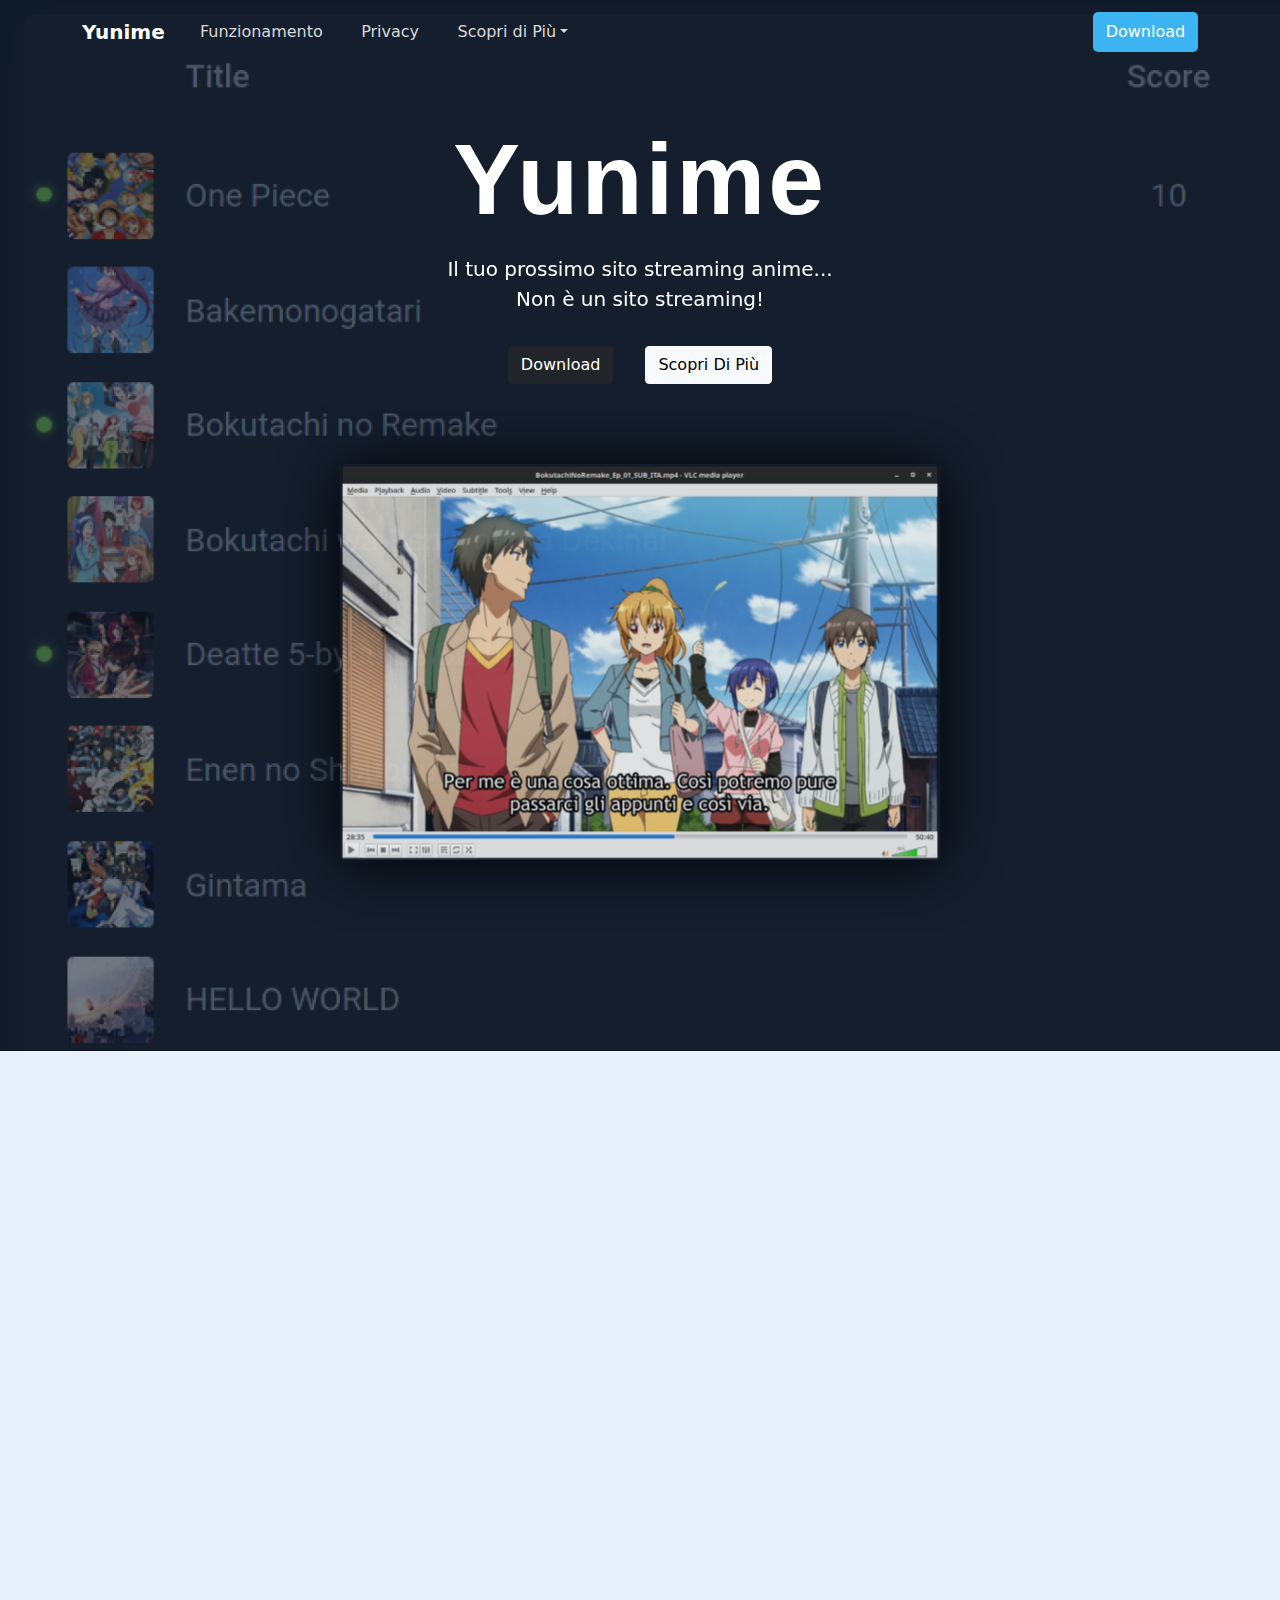
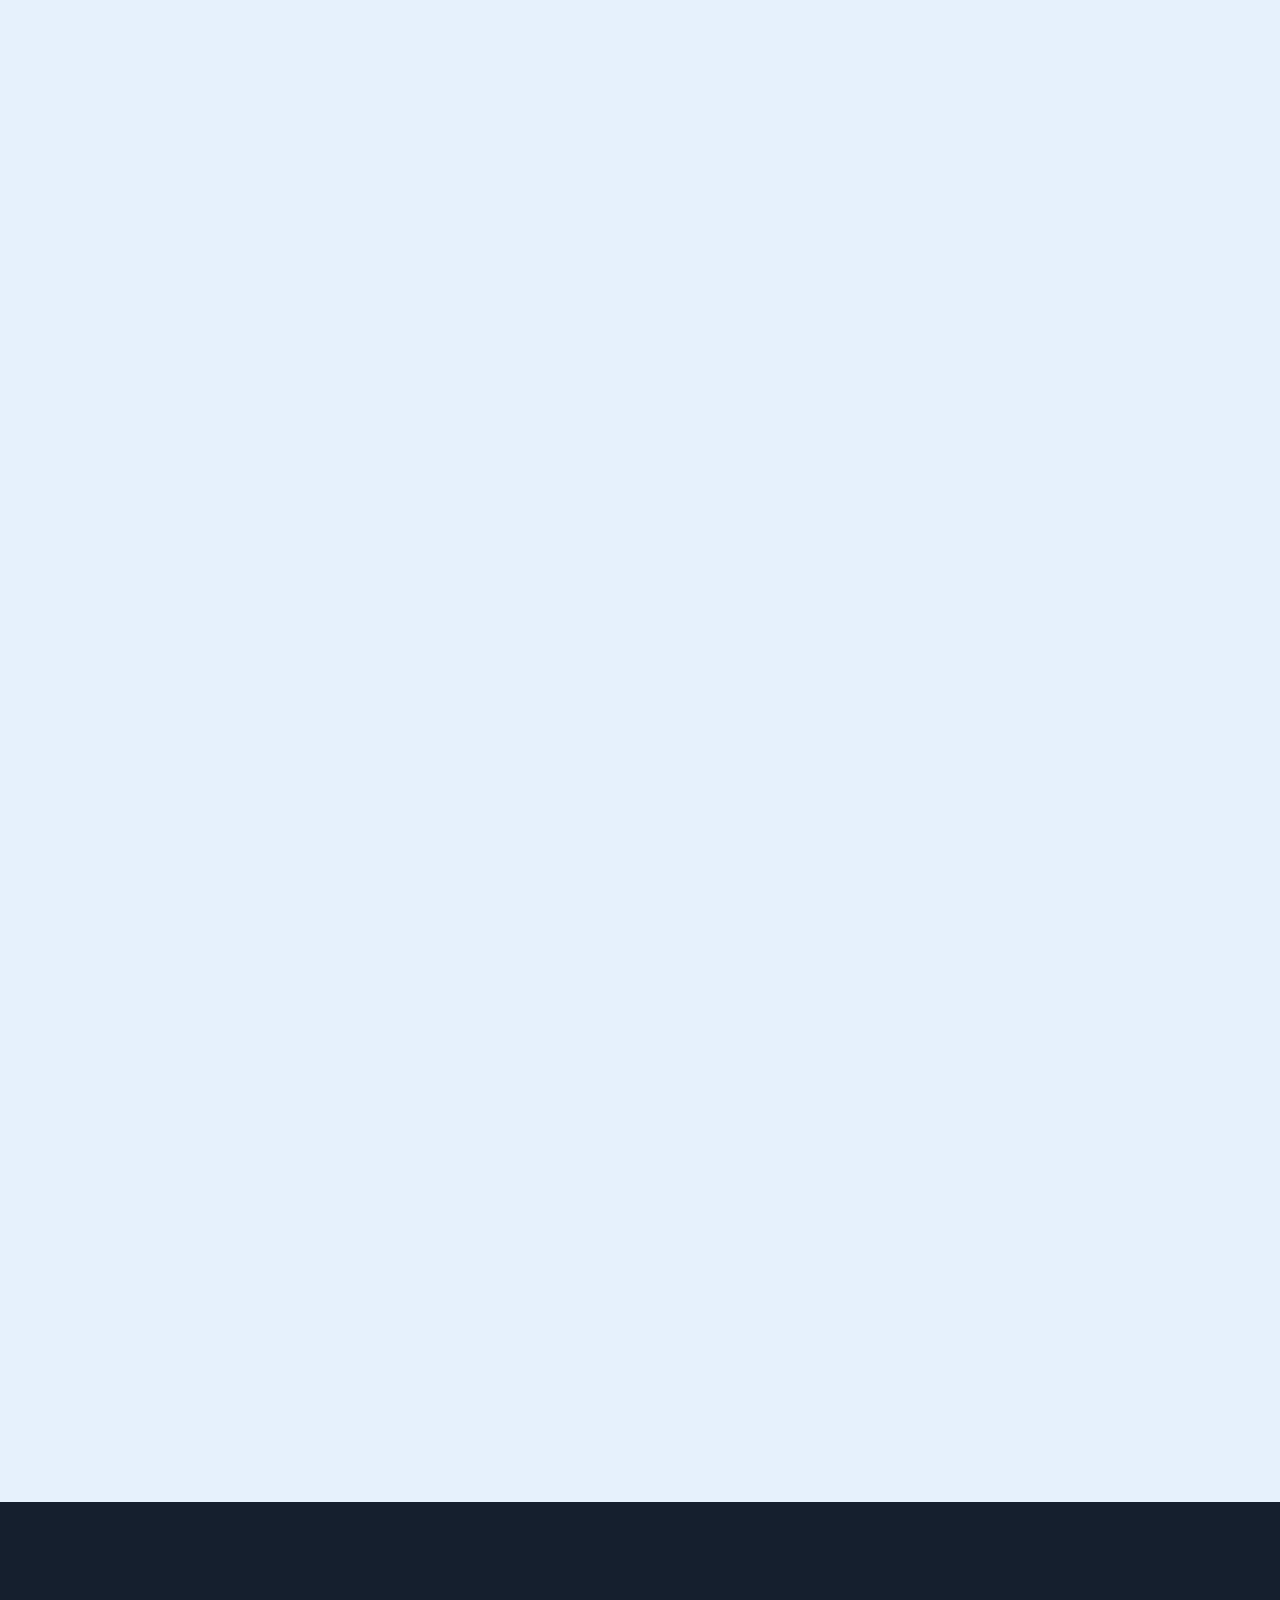
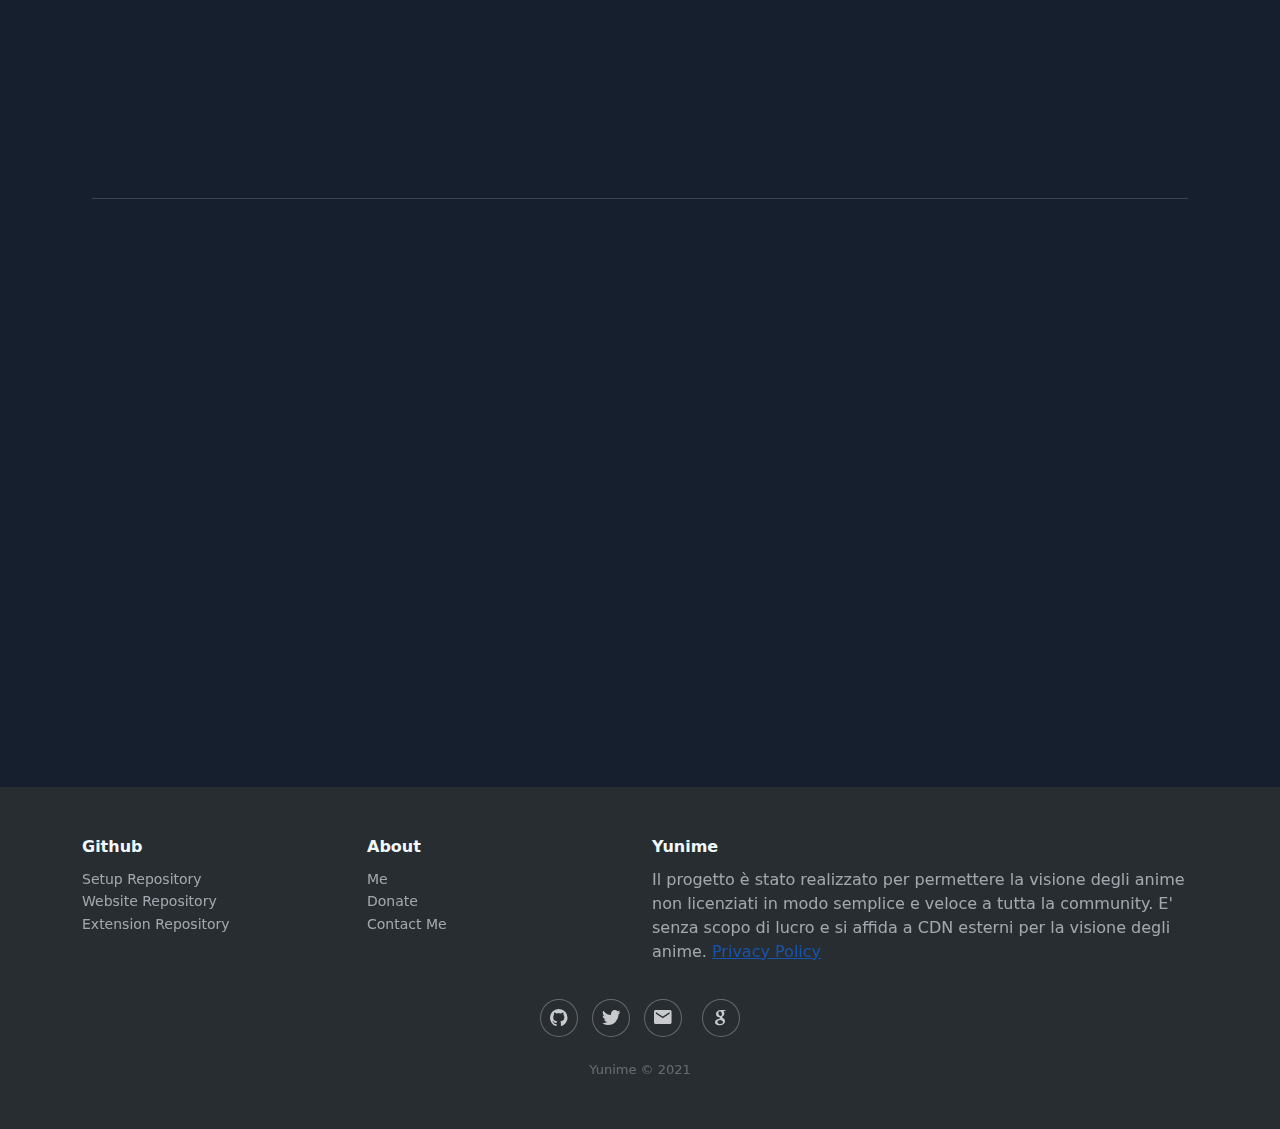
<file: index.html>
<!DOCTYPE html>
<html lang="it">

<head>
    <meta charset="utf-8">
    <meta name="viewport" content="width=device-width, initial-scale=1.0, shrink-to-fit=no">
    <title>Home - Yunime</title>
    <link rel="stylesheet" href="assets/bootstrap/css/bootstrap.min.css">
    <link rel="stylesheet" href="https://fonts.googleapis.com/css?family=Bitter:400,700">
    <link rel="stylesheet" href="https://fonts.googleapis.com/css?family=Source+Sans+Pro:300,400,700">
    <link rel="stylesheet" href="assets/fonts/ionicons.min.css">
    <link rel="stylesheet" href="assets/css/styles.css">
    <!--Animations-->
    <link href="https://unpkg.com/aos@2.3.1/dist/aos.css" rel="stylesheet">

    <!--Meta Settings-->
    <meta property="og:type" content="website">
    <meta property="og:url" content="https://yunime.tech">
    <meta property="og:title" content="Yunime">
    <meta property="og:image" content="assets/img/icon_512.png">
    <meta property="og:description" content="Il tuo prossimo sito streaming anime... Non è un sito streaming!">
    <link rel="icon" href="assets/img/icon_512.png">

    <meta property="og:locale" content="it_IT">


</head>

<body>
    <header class="header-dark">
        <nav class="navbar navbar-dark navbar-expand-lg navigation-clean-search">
            <div class="container"><a class="navbar-brand" href="https://nicolapreda.me/yunime">Yunime</a><button data-bs-toggle="collapse" class="navbar-toggler" data-bs-target="#navcol-1"><span class="visually-hidden">Toggle navigation</span><span class="navbar-toggler-icon"></span></button>
                <div class="collapse navbar-collapse" id="navcol-1">
                    <ul class="navbar-nav">
                        <li class="nav-item"><a class="nav-link" href="#funzionamento">Funzionamento</a></li>
                        <li class="nav-item"><a class="nav-link" href="https://nicolapreda.me/yunime/privacy">Privacy</a></li>
                        <li class="nav-item dropdown"><a class="dropdown-toggle nav-link" aria-expanded="false" data-bs-toggle="dropdown" href="#multipiattaforma">Scopri di Più</a>
                            <div class="dropdown-menu"><a class="dropdown-item" href="#multipiattaforma">Multipiattaforma</a><a class="dropdown-item" href="#cards">Libero, Illimitato, Veloce</a><a class="dropdown-item" href="#open-source">Progetto Open Source</a></div>
                        </li>
                    </ul>
                    <form class="me-auto" target="_self">
                        <div class="d-flex align-items-center"><label class="form-label d-flex mb-0" for="search-field"></label></div>
                    </form><a class="btn btn-light action-button" role="button" href="#download">Download</a>
                </div>
            </div>
        </nav>
        <div class="container hero">
            <div class="row">
                <div class="col-md-8 col-xl-8 offset-md-2">
                    <h1 class="text-center header-title" data-aos="fade-up">Yunime</h1>
                    <p class="text-header text-center" data-aos="fade-up">Il tuo prossimo sito streaming anime... <br>Non è un sito streaming!</p>
                    <div class="text-center"><button class="btn btn-primary btn-dark m-3" type="button" data-aos="fade-right"><a class="a-button" href="#download">Download</a></button><button class="btn btn-primary btn-light m-3" type="button" data-aos="fade-left"><a class="a-button-dark" href="#multipiattaforma">Scopri Di Più</a></button></div>
                    <img class="ratio ratio-4x3" src="assets/img/header-img.svg">
                </div>
            </div>
        </div>
    </header>
    <a id="multipiattaforma"></a>
    <div class="multipiattaforma">
        <div class="container">
            <div class="row">
                <div class="col-md-6" data-aos="fade-right">
                    <h1 class="content-title">Multipiattaforma<br></h1>
                    <p class="content-text">Supporto per Chrome e Microsoft Edge, e prossimamente anche per molti altri browser. Compatibile per Windows e Linux.<br></p><button class="btn btn-primary btn-dark" type="button"><a class="a-button" href="#funzionamento">❔  Funzionamento</a></button>
                </div>
                <div class="col-md-6" data-aos="fade-left"><img class="img-fluid d-flex justify-content-center multipiattaforma-img" src="assets/img/multipiattaforma-img.png"></div>
            </div>
        </div>
    </div>
    <a id="cards"></a>
    <div class="cards">
        <div class="container">
            <div class="card-group" data-aos="fade-up">
                <div class="card">
                    <div class="card-body">
                        <h4 class="card-title">A portata di click</h4>
                        <p class="card-text">Hai a disposizione l'intera libreria di Anilist da poter guardare e riguardare </p>

                    </div><img class="card-img-bottom w-100 d-block" src="assets/img/card-img.svg">
                </div>
                <div class="card"><img class="card-img-top w-100 d-block" src="assets/img/card-img1.svg">
                    <div class="card-body">
                        <h4 class="card-title">Illimitato</h4>
                        <p class="card-text">Streaming e download illimitati, liberi e veloci per tutta la tua libreria e per i tuoi episodi preferiti</p>
                    </div>
                </div>
                <div class="card">
                    <div class="card-body">
                        <h4 class="card-title">Massima Integrazione e Personalizzazione</h4>
                        <p class="card-text">Grazie al software open source VLC Media Player hai la possibilità di personalizzare a tuo piacimento lo streaming degli anime, in modo semplice e completo.</p>
                    </div>
                    <img class="card-img-top w-100 d-block" src="assets/img/vlc_dribbble.webp">
                </div>
            </div>
        </div>
    </div>
    <div class="multipiattaforma">
        <div class="container">
            <div class="row">
                <div class="col-md-6" data-aos="fade-right">
                    <h1 class="content-title">Nessuna Pubblicità<br></h1>
                    <p class="content-text">L’estensione non utilizza pubblicità di alcun genere, ti chiediamo soltanto di darci una piccola donazione se vuoi supportare il servizio!<br></p><button class="btn btn-primary btn-dark" type="button"><a class="a-button" href="https://paypal.me/nicolapreda0">🤍 Dona Qui</a></button>
                </div>
                <div class="col-md-6" data-aos="fade-left"><img class="img-fluid d-flex justify-content-center multipiattaforma-img" src="assets/img/no-ad-img.svg"></div>
            </div>
        </div>
    </div>
    <a id="open-source"></a>
    <div class="multipiattaforma">
        <div class="container">
            <div class="row">
                <div class="col-md-6" data-aos="fade-right"><img class="img-fluid d-flex justify-content-center multipiattaforma-img" src="assets/img/open-source.svg"></div>
                <div class="col-md-6" data-aos="fade-left">
                    <h1 class="content-title" style="text-align: right;">Gratuito e Open Source<br></h1>
                    <p class="content-text" style="text-align: right;">Il servizio è completamente gratuito ed è possibile contribuire al progetto nella repository pubblica su GitHub.<br></p>
                    <p style="text-align: right">
                        <button class="btn btn-primary btn-dark btn-lg" type="button"><a class="a-button" href="https://github.com/Yunime">⌨ Progetto</a></button>
                    </p>



                </div>
            </div>
        </div>
    </div>
    <a id="funzionamento"></a>
    <div class="dark-section text-center">
        <div class="container">
            <div class="funzionamento" data-aos="fade-up">
                <h1 class="dark-section-title">Funzionamento</h1>
                <p class="dark-section-paragraph"><br>Yunime funziona grazie al sito Anilist e al software open source VLC, permettendo l’integrazione tra i due grazie ad una semplice interfaccia grafica. Per iniziare la visione di un anime ti basterà entrare nella pagina dedicata al
                    titolo in questione su Anilist, cliccare in alto a destra sull’estensione e scegliere l’episodio desiderato. Dopo aver trovato il server streaming migliore, Yunime aprirà in automatico un flusso di rete su VLC Media Player.<br><br></p>
            </div>
            <hr/>

            <a id="download"></a>
            <div class="download" data-aos="fade-up">
                <h1 class="dark-section-title">Download e Installazione<br></h1>
                <h1 class="title-step">Step 1</h1>
                <p class="dark-section-paragraph">Scarica e installa il setup scegliendo il tuo sistema operativo<br>Per maggiori informazioni consulta <a href=" https://github.com/Yunime/setup/blob/main/README.md">questa</a> breve guida</p>
                <div class="links d-flex justify-content-center">
                    <a href="https://github.com/Yunime/setup/archive/refs/tags/v1.2.tar.gz"><img class="download-icon" src="assets/img/linux-icon.svg"></a>
                    <a href="https://github.com/Yunime/setup/archive/refs/tags/v1.2.zip"><img class="download-icon" src="assets/img/windows-icon.svg"></a>
                </div>
                <h1 class="title-step">Step 2</h1>

                <p class="dark-section-paragraph">Scarica l’estensione dallo store di Chrome<br></p>
                <div class="links d-flex justify-content-center">
                    <a href="https://chrome.google.com/webstore/detail/yunime/lbnbbefdkmhmfebcnjagbbhklglkhelj"><img class="download-icon" src="assets/img/chrome.svg"></a>
                    <!--Non ancora integrato:<a href="https://addons.mozilla.org/en-US/firefox/addon/yunime/?utm_source=addons.mozilla.org&utm_medium=referral&utm_content=search"><img class="download-icon" src="assets/img/firefox.svg"></a>-->
                </div>
                <h1 class="title-step">Ora sei pronto per partire!</h1>
                <p class="dark-section-paragraph">Ora ti basterà recarti sull’icona dell’estensione in alto a destra del browser <br>che utilizzi e inziare a guardare i tuoi anime preferiti! <br><br></p>
            </div>

        </div>

    </div>
    <footer class="footer-dark">
        <div class="container">
            <div class="row">
                <div class="col-sm-6 col-md-3 item">
                    <h3>Github</h3>
                    <ul>
                        <li><a href="https://github.com/Yunime/setup">Setup Repository</a></li>
                        <li><a href="https://github.com/Yunime/website">Website Repository</a></li>
                        <li><a href="https://github.com/Yunime/Yunime">Extension Repository</a></li>
                    </ul>
                </div>
                <div class="col-sm-6 col-md-3 item">
                    <h3>About</h3>
                    <ul>
                        <li><a href="https://nicolapreda.me">Me</a></li>
                        <li><a href="https://paypal.me/nicolapreda0">Donate</a></li>
                        <li><a href="https://nicolapreda.me/#hire-me">Contact Me</a></li>
                    </ul>
                </div>
                <div class="col-md-6 item text">
                    <h3>Yunime</h3>
                    <p>Il progetto è stato realizzato per permettere la visione degli anime non licenziati in modo semplice e veloce a tutta la community. E' senza scopo di lucro e si affida a CDN esterni per la visione degli anime. <a href="https://yunime.tech/privacy">Privacy Policy</a></p>
                </div>
                <div class="col item social"><a href="https://github.com/yunime"><i class="icon ion-social-github"></i></a><a href="https://twitter.com/diskxo_"><i class="icon ion-social-twitter"></i></a><a href="mailto:nicola.preda05@gmail.com"><i class="icon ion-android-mail"></i></a>
                    <a href="https://nicolapreda.me"><i class="icon ion-social-google"></i></a>
                </div>
            </div>
            <p class="copyright">Yunime © 2021</p>
        </div>
    </footer>

    <!--Animations-->
    <script src="https://unpkg.com/aos@2.3.1/dist/aos.js"></script>
    <script>
        AOS.init({
            duration: 800,
        });
    </script>
    <script src="assets/bootstrap/js/bootstrap.min.js"></script>


</body>

</html>
</file>
<file: assets/css/styles.css>
@keyframes openanimation {
    from {
        opacity: 0;
    }
    to {
        opacity: 1;
    }
}


/*--Scrollbar--*/
::-webkit-scrollbar {
    width: 12px;
}

::-webkit-scrollbar-track {
    background-color: #151F2E;
}

::-webkit-scrollbar-thumb {
    background: #d4d4d4;
}

::-webkit-scrollbar-thumb:hover {
    background: #2f80d1;
}


body {
    background-color: #e6f1fc;
    animation: openanimation 1s ease forwards;
    overflow-x: hidden;

}

.header-title{
    font-family: -apple-system, BlinkMacSystemFont, sans-serif!important;
    font-size: 100px!important;
}

@media (max-width:768px) {
    .header-title{
        font-size: 70px!important;
    }
}

hr {
    margin-top: 1rem;
    margin-bottom: 1rem;
    border: 0;
    border-top: 1px solid rgba(255, 255, 255, 0.63);
}


.text-header {
    color: white;
    font-size: 20px;
}

.a-button{
    text-decoration: none;
    color: white;
}

.a-button:hover{
    color: white;
}

.a-button-dark{
    text-decoration: none;
    color: black;
}

.a-button-dark:hover{
    color: black;
}


.header-img {
    background-image: url(../../assets/img/header-img.svg);
}

.card {
    margin: 20px;
    border: none;

}

.cards {
    margin-top: 5rem;
}

.multipiattaforma {
    margin-top: 5rem;
}

.multipiattaforma-img {
    margin-top: 1rem;
}

.card-img-top {
    width: 200px;
}

.content-title {
    color: #26343F;
    font-weight: 640;
    margin-top: 5rem;
}

.content-text {
    color: #404E5C;
    font-weight: 400;
    font-size: 20px;
}


.header-dark {
    background: url(../../assets/img/header-bkg.png) #151F2E;
    background-size: cover;
    padding-bottom: 80px;
}

@media (min-width:768px) {
    .header-dark {
        padding-bottom: 120px;
    }
}

.header-dark .navbar {
    background: transparent;
    color: #fff;
    border-radius: 0;
    box-shadow: none;
    border: none;
}

@media (min-width:768px) {
    .header-dark .navbar {
        padding-top: .75rem;
        padding-bottom: .75rem;
    }
}

.header-dark .navbar .navbar-brand {
    font-weight: bold;
    color: inherit;
}

.header-dark .navbar .navbar-brand:hover {
    color: #f0f0f0;
}

.header-dark .navbar .navbar-collapse span {
    margin-top: 5px;
}

.header-dark .navbar .navbar-collapse span .login {
    color: #d9d9d9;
    margin-right: .5rem;
    text-decoration: none;
}

.header-dark .navbar .navbar-collapse span .login:hover {
    color: #fff;
}

.header-dark .navbar .navbar-toggler {
    border-color: #747474;
}

.header-dark .navbar .navbar-toggler:hover, .header-dark .navbar-toggler:focus {
    background: none;
}

.header-dark .navbar .navbar-toggler {
    color: #eee;
}

.header-dark .navbar .navbar-collapse, .header-dark .navbar form {
    border-color: #636363;
}

@media (min-width: 992px) {
    .header-dark .navbar.navbar .navbar-nav .nav-link {
        padding-left: 1.2rem;
        padding-right: 1.2rem;
    }
}

.header-dark .navbar.navbar-dark .navbar-nav .nav-link {
    color: #d9d9d9;
}

.header-dark .navbar.navbar-dark .navbar-nav .nav-link:focus, .header-dark .navbar.navbar-dark .navbar-nav .nav-link:hover {
    color: #fcfeff !important;
    background-color: transparent;
}

.header-dark .navbar .navbar-nav > li > .dropdown-menu {
    margin-top: -5px;
    box-shadow: 0 4px 8px rgba(0,0,0,.1);
    background-color: #fff;
    border-radius: 2px;
}

.header-dark .navbar .dropdown-menu .dropdown-item:focus, .header-dark .navbar .dropdown-menu .dropdown-item {
    line-height: 2;
    font-size: 14px;
    color: #37434d;
}

.header-dark .navbar .dropdown-menu .dropdown-item:focus, .header-dark .navbar .dropdown-menu .drodown-item:hover {
    background: #ebeff1;
}

.header-dark .navbar .action-button, .header-dark .navbar .action-button:active {
    background: rgb(61,180,242);
    border-radius: 5px;
    font-size: inherit;
    color: #fff;
    box-shadow: none;
    border: none;
    text-shadow: none;
    padding: .5rem .8rem;
    transition: background-color 0.25s;
}

.header-dark .navbar label {
    color: #ccc;
}

.header-dark .navbar form .search-field {
    display: inline-block;
    width: 80%;
    background: none;
    border: none;
    border-bottom: 1px solid transparent;
    border-radius: 0;
    color: #ccc;
    box-shadow: none;
    color: inherit;
    transition: border-bottom-color 0.3s;
}

.header-dark .navbar form .search-field:focus {
    border-bottom: 1px solid #ccc;
}

.header-dark .hero {
    margin-top: 60px;
}

@media (min-width:768px) {
    .header-dark .hero {
        margin-top: 20px;
    }
}

.header-dark .hero h1 {
    color: #fff;
    font-family: 'Bitter', serif;
    font-size: 40px;
    margin-top: 20px;
    margin-bottom: 80px;
    font-weight: 600;
    letter-spacing: 3px;
}

@media (min-width:768px) {
    .header-dark .hero h1 {
        margin-bottom: 0px;
        line-height: 1.5;
        font-weight: 600;
        letter-spacing: 3px;
    }
}

.header-dark .hero .ratio iframe {
    background-color: #666;
}


.dark-section {
    background-color: #151F2E;
    padding-top: 5rem;
    margin-top: 6rem;
    padding: 5rem;
}

.dark-section-title {
    color: #EAF1FA;
}

.dark-section-paragraph {
    color: #ADC0D2;
}

.title-step {
    font-size: 22px;
    color: #d2d3d5;
    margin-top: 1rem;
}

.download.icon {
    /*margin: 0px 20px 0px 20px;*/
    /*max-width: 50px;*/
}

.download-icon {
    margin: 0px 20px 0px 20px;
    max-width: 50px;
}


.footer-dark {
    padding: 50px 0;
    color: #f0f9ff;
    background-color: #282d32;
}

.footer-dark h3 {
    margin-top: 0;
    margin-bottom: 12px;
    font-weight: bold;
    font-size: 16px;
}

.footer-dark ul {
    padding: 0;
    list-style: none;
    line-height: 1.6;
    font-size: 14px;
    margin-bottom: 0;
}

.footer-dark ul a {
    color: inherit;
    text-decoration: none;
    opacity: 0.6;
}

.footer-dark ul a:hover {
    opacity: 0.8;
}

@media (max-width:767px) {
    .footer-dark .item:not(.social) {
        text-align: center;
        padding-bottom: 20px;
    }
}

.footer-dark .item.text {
    margin-bottom: 36px;
}

@media (max-width:767px) {
    .footer-dark .item.text {
        margin-bottom: 0;
    }
}

.footer-dark .item.text p {
    opacity: 0.6;
    margin-bottom: 0;
}

.footer-dark .item.social {
    text-align: center;
}

@media (max-width:991px) {
    .footer-dark .item.social {
        text-align: center;
        margin-top: 20px;
    }
}

.footer-dark .item.social > a {
    font-size: 20px;
    width: 36px;
    height: 36px;
    line-height: 36px;
    display: inline-block;
    text-align: center;
    border-radius: 50%;
    box-shadow: 0 0 0 1px rgba(255,255,255,0.4);
    margin: 0 8px;
    color: #fff;
    opacity: 0.75;
}

.footer-dark .item.social > a:hover {
    opacity: 0.9;
}

.footer-dark .copyright {
    text-align: center;
    padding-top: 24px;
    opacity: 0.3;
    font-size: 13px;
    margin-bottom: 0;
}
</file>
